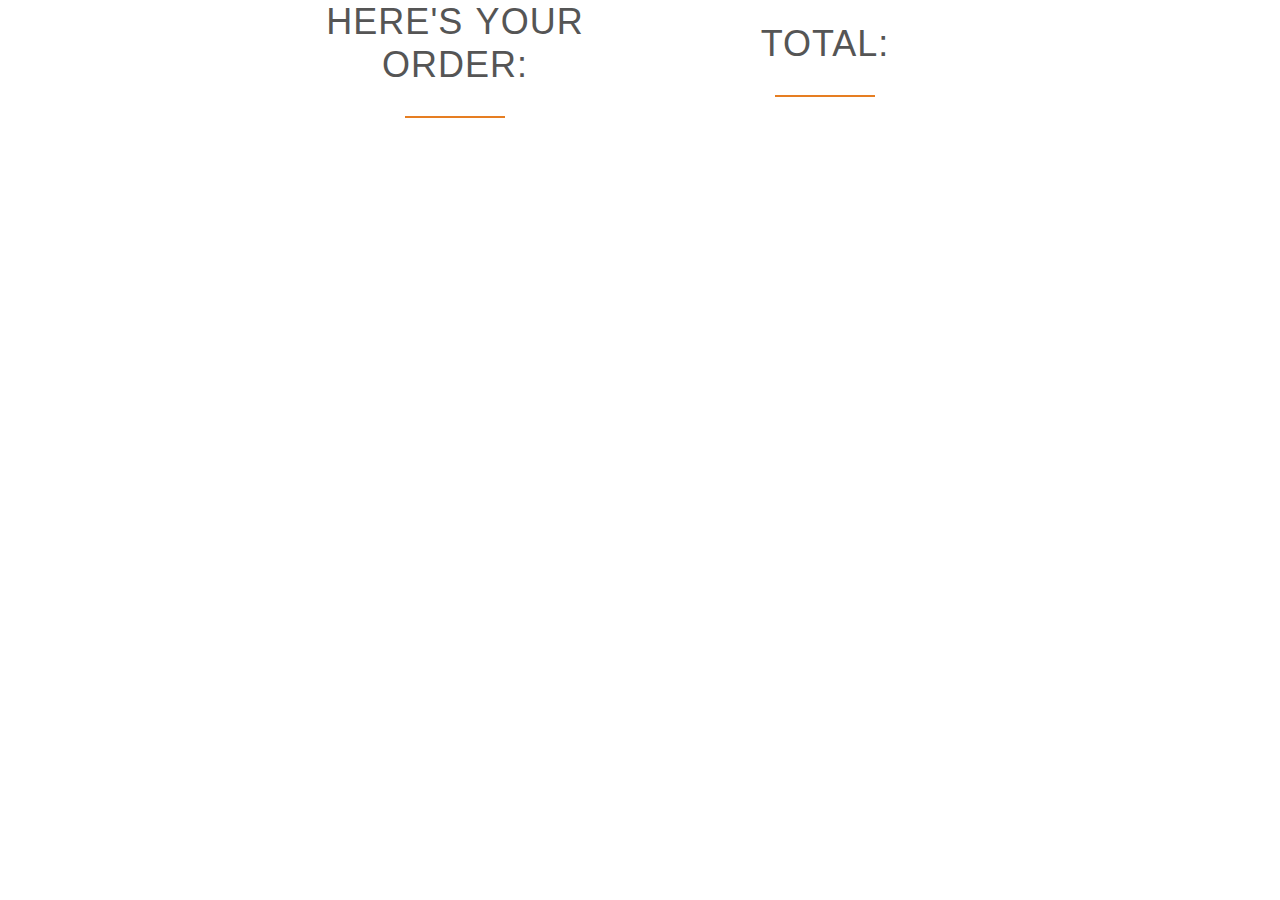
<file: checkout.html>
<!DOCTYPE html>
<html lang="en">
<head>
    <meta charset="UTF-8">
    <link href="css/bootstrap.css" rel="stylesheet" type="text/css">
    <link href="css/styles.css" rel="stylesheet" type="text/css">
    <link rel="shortcut icon" href="images/pizzaicon.ico">
    <link href="https://fonts.googleapis.com/css?family=Indie+Flower&display=swap" rel="stylesheet">
    <title>Checkout</title>
</head>
<body>
    <div class="container">
      <div class="row header justify-content-center align-items-center">
        <div class="col-md-4 list">
          <h2>Here's your order:</h2>
          <ol>

          </ol>
        </div>
        <div class="col-md-4 bill">
          <h2>Total:</h2>
        </div>
      </div>
    </div>

</body>
</html>
</file>
<file: css/styles.css>
* {
    margin: 0;
    padding: 0;
    box-sizing: border-box;
}
html, body {
    color: #555;
    font-family: 'Lato', 'Arial', sans-serif;
    font-weight: 300;
    font-size: 20px;
    text-rendering: optimizeLegibility;
  }
header {
    background-image:linear-gradient(rgba(0, 0, 0, 0.7), rgba(0, 0, 0, 0.7)), url('https://images.unsplash.com/photo-1513104890138-7c749659a591?ixlib=rb-0.3.5&ixid=eyJhcHBfaWQiOjEyMDd9&s=efe01df2ebde79714be88d560479c9c7&auto=format&fit=crop&w=750&q=80');
    height: 100vh;
    background-size: cover;
    background-position: center;
    background-attachment: fixed;
}
h1 {
    margin-top: 0;
    margin-bottom: 20px;
    font-size: 240%;
    word-spacing: 4px;
    text-align: center;
}
h2 {
    font-size: 180%;
    word-spacing: 2px;
    text-align: center;
    margin-bottom: 30px;
}
h2:after {
    display: block;
    height: 2px;
    background-color: #e67e22;
    content: " ";
    width: 100px;
    margin: 0 auto;
    margin-top: 30px;
}
h1, h2{
   font-weight: 300;
   text-transform: uppercase;
   letter-spacing: 1px;
 }
.logo {
    float: left;
    width: 100px;
    height: auto;
    border-radius: 50px;
    margin-top: 20px;

}
.sticky-logo {
    display: none;
    height: 50px;
    width: auto;
    float: left;
    margin: 5px 0;
    border-radius: 50px;
}
.main-nav {
    float: right;
    list-style: none;
    margin-top: 55px;
}
.main-nav li {
    display: inline-block;
    margin-left: 40px;
}
.main-nav li a:link,
.main-nav li a:visited {
    padding: 8px 0;
    color: #fff;
    text-decoration: none;
    text-transform: uppercase;
    font-size: 90%;
    border-bottom: 2px solid transparent;
    transition:0.2s;
}
.main-nav li a:hover,
.main-nav li a:active {
    color: #fff;
    text-decoration: none;
    text-transform: uppercase;
    font-size: 90%;
    border-bottom: 2px solid #e67e22;
}
section {
   padding: 40px 0;
}
.row {
    max-width: 1140px;
    margin: 0 auto;
}
.pizza-text-box {
    position: absolute;
    width: 1140px;
    top: 50%;
    left: 50%;
    transform: translate(-50%, -50%);
    color: #fff;
}
.btn-full:link,
.btn-full:visited,
input[type=submit] {
    background-color: #e67e22;
    border: 1px solid #e67e22;
    color: #fff;
    margin-right: 15px;
}
.btn-ghost:link,
.btn-ghost:visited {
    border: 1px solid #e67e22;
    color: #e67e22;
}
.btn:hover,
.btn:active,
input[type=submit]:hover,
input[type=submit]:active {
background-color: #cf6d17;
}
.btn-full:hover,
.btn-full:active {
    border: 1px solid #cf6d17 ;
}
.btn-ghost:hover,
.btn-ghost:active {
   border: 1px solid #cf6d17 ;
   color: #fff ;
}
.btn:link,
.btn:visited,
input[type=submit] {
    display: inline-block;
    padding: 10px 30px 10px 30px;
    font-weight: 300;
    text-decoration: none;
    border-radius: 20px;
  }


#pizza2{
  width: 50%;
  margin: 0;
  overflow: hidden;
  background-color: #000;
  margin-bottom: 30px;
}
.size{
  float: right;
  margin-right: 300px;
  margin-top: 200px;
}


.col-sm-2 {
  float: left;
  width: 33.33%;
  padding: 5px;
}
.row::after {
  content: "";
  clear: both;
  display: table;
}


.col-md-2 {
  float: left;
  width: 25%;
  padding: 5px;
}
.row::after {
  content: "";
  clear: both;
  display: table;
}


.col-md-6{
  text-align: center;
}


h4.delivery{
  margin-top: 15px;
}
#delivery{
  margin-bottom: 15px;
}
#checkout{
  margin-top: 20px;
}
.delivery{
  text-align: center;
  justify-content: center;
}
button.grey{
  background-color: lightgrey;
  color: white;
  margin-bottom: 30px;
}
button.grey:hover{
  background-color: grey;
}
.check-out-button{
  color:white;
  margin-bottom: 20px;
}
.check-out-button:hover{
  background-color: darkred;
}


#check-out-button{
  align-content: center;
  text-align: center;
}


footer{
  text-align: center;
  padding-top: 50px;
  background-color: black;
  color: white;
}
</file>
